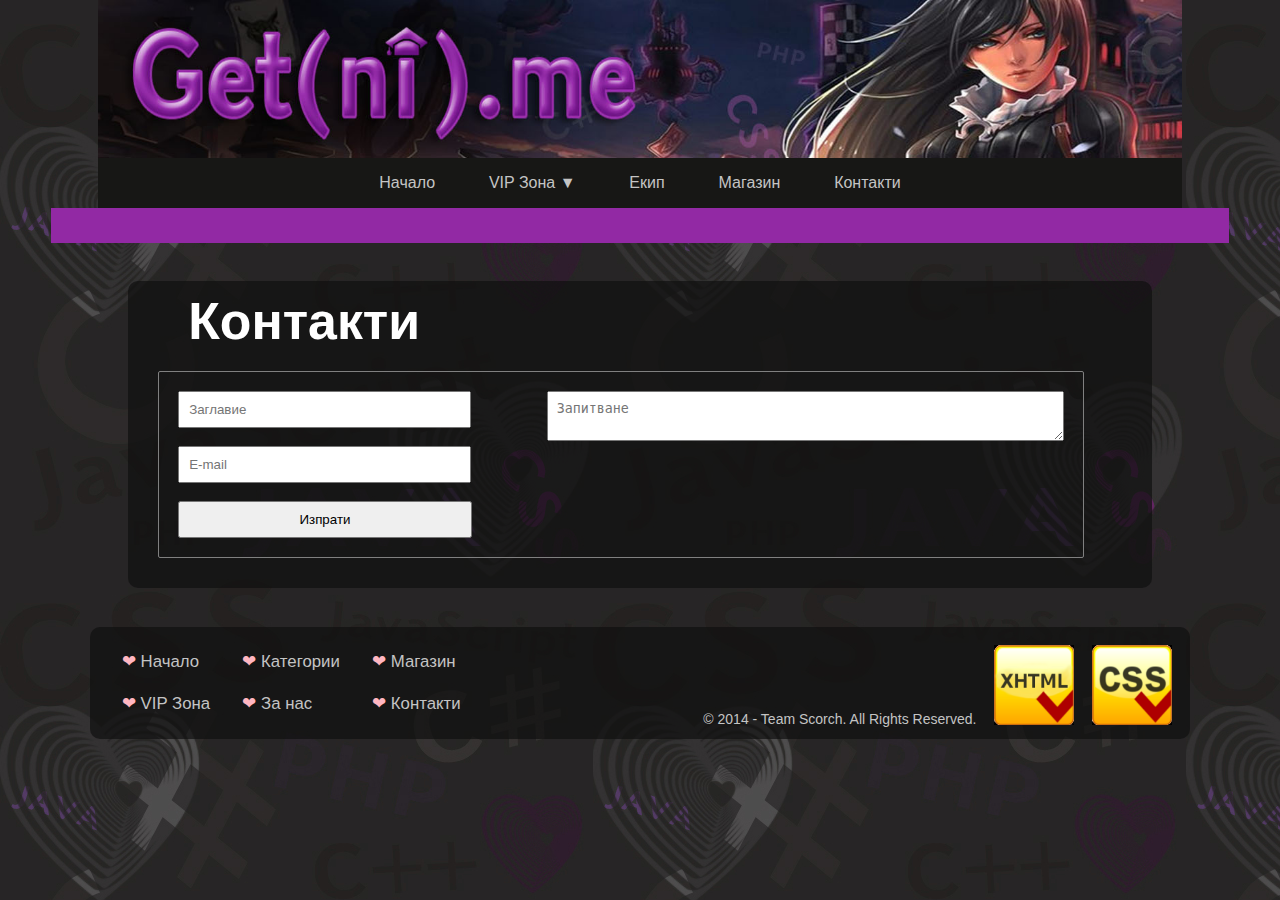
<file: Team--Scorch--teamwork/Website/contacts.html>
<!DOCTYPE html>
<html>
<head lang="en">
    <link rel="stylesheet" href="styles/contacts.css"/>
    <link rel="stylesheet" href="styles/responsive.css" media="screen and (max-width: 900px)"/>
    <meta charset="UTF-8">
    <title></title>
</head>
<body>
    <header>
        <div id="container">
            <div>
                <img id="logo" src="res/newest_Logo.jpg" />
            </div>
            <nav>
                <ul id="main">
                    <li><a href="index.html">Начало</a></li>
                    <li><a href="#" class="drop">VIP Зона</a>
                        <ul>
                            <li><a href="vips.html">VIP Girls</a></li>
                            <li><a href="#">VIP Boys</a></li>
                        </ul>
                    </li>
                    <li><a href="staff.html">Екип</a>
                    </li>
                    <li><a href="shop.html">Магазин</a></li>
                    <li><a href="contacts.html">Контакти</a></li>
                </ul>
            </nav>
        </div>
        <div id="borderline"></div>
    </header>

    <!-- main -->
    <main>
        <section>
            <h1>Контакти</h1>
            <article>
                <form>
                    <input type="text" placeholder="Заглавие" required="required">
                    <textarea placeholder="Запитване"></textarea>
                    <input type="email" required="required" placeholder="E-mail">
                    <input type="submit" value="Изпрати">
                    
                </form>
            </article>
        </section>
    </main>
    <!--<aside>-->

    <!--</aside>-->
    <footer>
        <ul>
            <li><a href="index.html">Начало</a></li>
            <li><a href="vips.html">VIP Зона</a></li>
        </ul>
        <ul>
            <li><a href="#">Категории</a>
            <li><a href="#">За нас</a></li>
        </ul>
        <ul>
            <li><a href="#">Магазин</a></li>
            <li><a href="#">Контакти</a></li>
        </ul>
        <div id="validator-logo">
            <a href="http://validator.w3.org/check?uri=http://www.livescore.com/"><img src="res/w3c-html.png" alt="HTML Validator" width="80" height="80"></a>
            <a href="http://www.css-validator.org/validator?uri=http://www.livescore.com&profile=css3"><img src="res/w3c-css.png" alt="CSS Validator" width="80" height="80" id="cssImage"></a>
        </div>

        <span>© 2014 - Team Scorch. All Rights Reserved.</span>
    </footer>
</body>
</html>
</file>
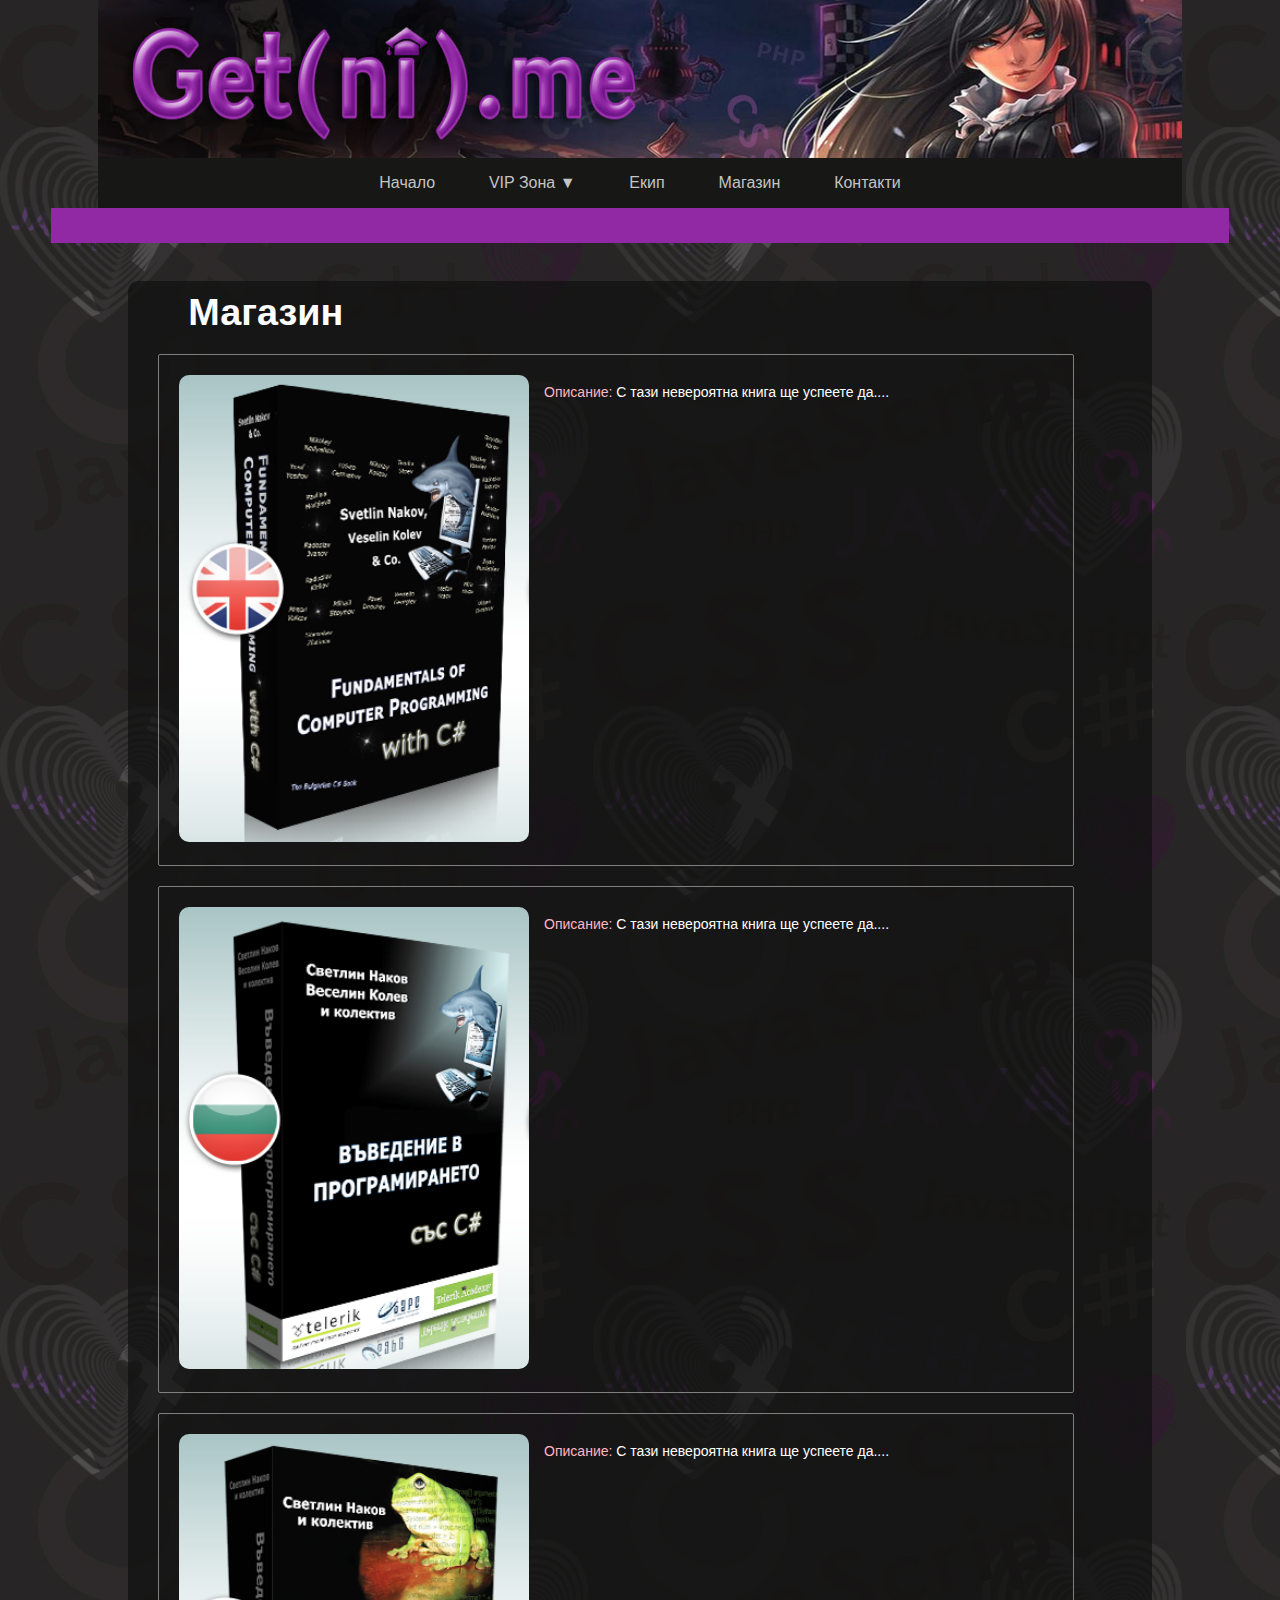
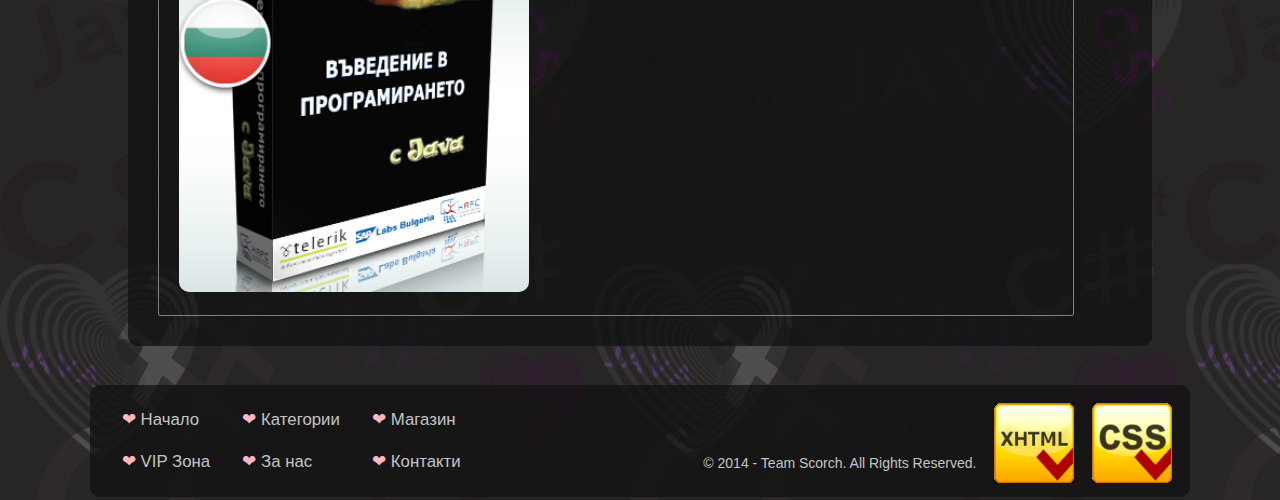
<file: Team--Scorch--teamwork/Website/shop.html>
<!DOCTYPE html>
<html>
<head lang="en">
    <link rel="stylesheet" href="styles/shop.css"/>
    <link rel="stylesheet" href="styles/responsive.css" media="screen and (max-width: 900px)"/>
    <meta charset="UTF-8">
    <title></title>
</head>
<body>
    <header>
        <div id="container">
            <div>
                <img id="logo" src="res/newest_Logo.jpg" />
            </div>
            <nav>
                <ul id="main">
                    <li><a href="index.html">Начало</a></li>
                    <li><a href="#" class="drop">VIP Зона</a>
                        <ul>
                            <li><a href="vip-girls.html">VIP Girls</a></li>
                            <li><a href="vip-boys.html">VIP Boys</a></li>
                        </ul>
                    </li>
                    <li><a href="staff.html">Екип</a>
                    </li>
                    <li><a href="shop.html">Магазин</a></li>
                    <li><a href="contacts.html">Контакти</a></li>
                </ul>
            </nav>
        </div>
        <div id="borderline"></div>
    </header>

    <!-- main -->
    <main>
        <section>
            <h1>Магазин</h1>
            <article class="profile">
            <div class="profileInfo">
                <figure>
                    <img class="profilePicture" src="res/sharp.png">
                </figure>
                <p><span class="tag">Описание: </span>С тази невероятна книга ще успеете да....<!-- Някакво описание за книгите--></p>
        </article>
        <article class="profile">
            <div class="profileInfo">
                <figure>
                    <img class="profilePicture" src="res/sharpbg.png">
                </figure>
                <p><span class="tag">Описание: </span>С тази невероятна книга ще успеете да....<!-- Някакво описание за книгите--></p>
        </article>
        <article class="profile">
            <div class="profileInfo">
                <figure>
                    <img class="profilePicture" src="res/javabook.png">
                </figure>
                <p><span class="tag">Описание: </span>С тази невероятна книга ще успеете да....<!-- Някакво описание за книгите--></p>
        </article>
        </section>
    </main>
    <!--<aside>-->

    <!--</aside>-->
    <footer>
        <ul>
            <li><a href="index.html">Начало</a></li>
            <li><a href="vips.html">VIP Зона</a></li>
        </ul>
        <ul>
            <li><a href="#">Категории</a>
            <li><a href="#">За нас</a></li>
        </ul>
        <ul>
            <li><a href="#">Магазин</a></li>
            <li><a href="#">Контакти</a></li>
        </ul>
        <div id="validator-logo">
            <a href="http://validator.w3.org/check?uri=http://www.livescore.com/"><img src="res/w3c-html.png" alt="HTML Validator" width="80" height="80"></a>
            <a href="http://www.css-validator.org/validator?uri=http://www.livescore.com&profile=css3"><img src="res/w3c-css.png" alt="CSS Validator" width="80" height="80" id="cssImage"></a>
        </div>

        <span>© 2014 - Team Scorch. All Rights Reserved.</span>
    </footer>
</body>
</html>
</file>
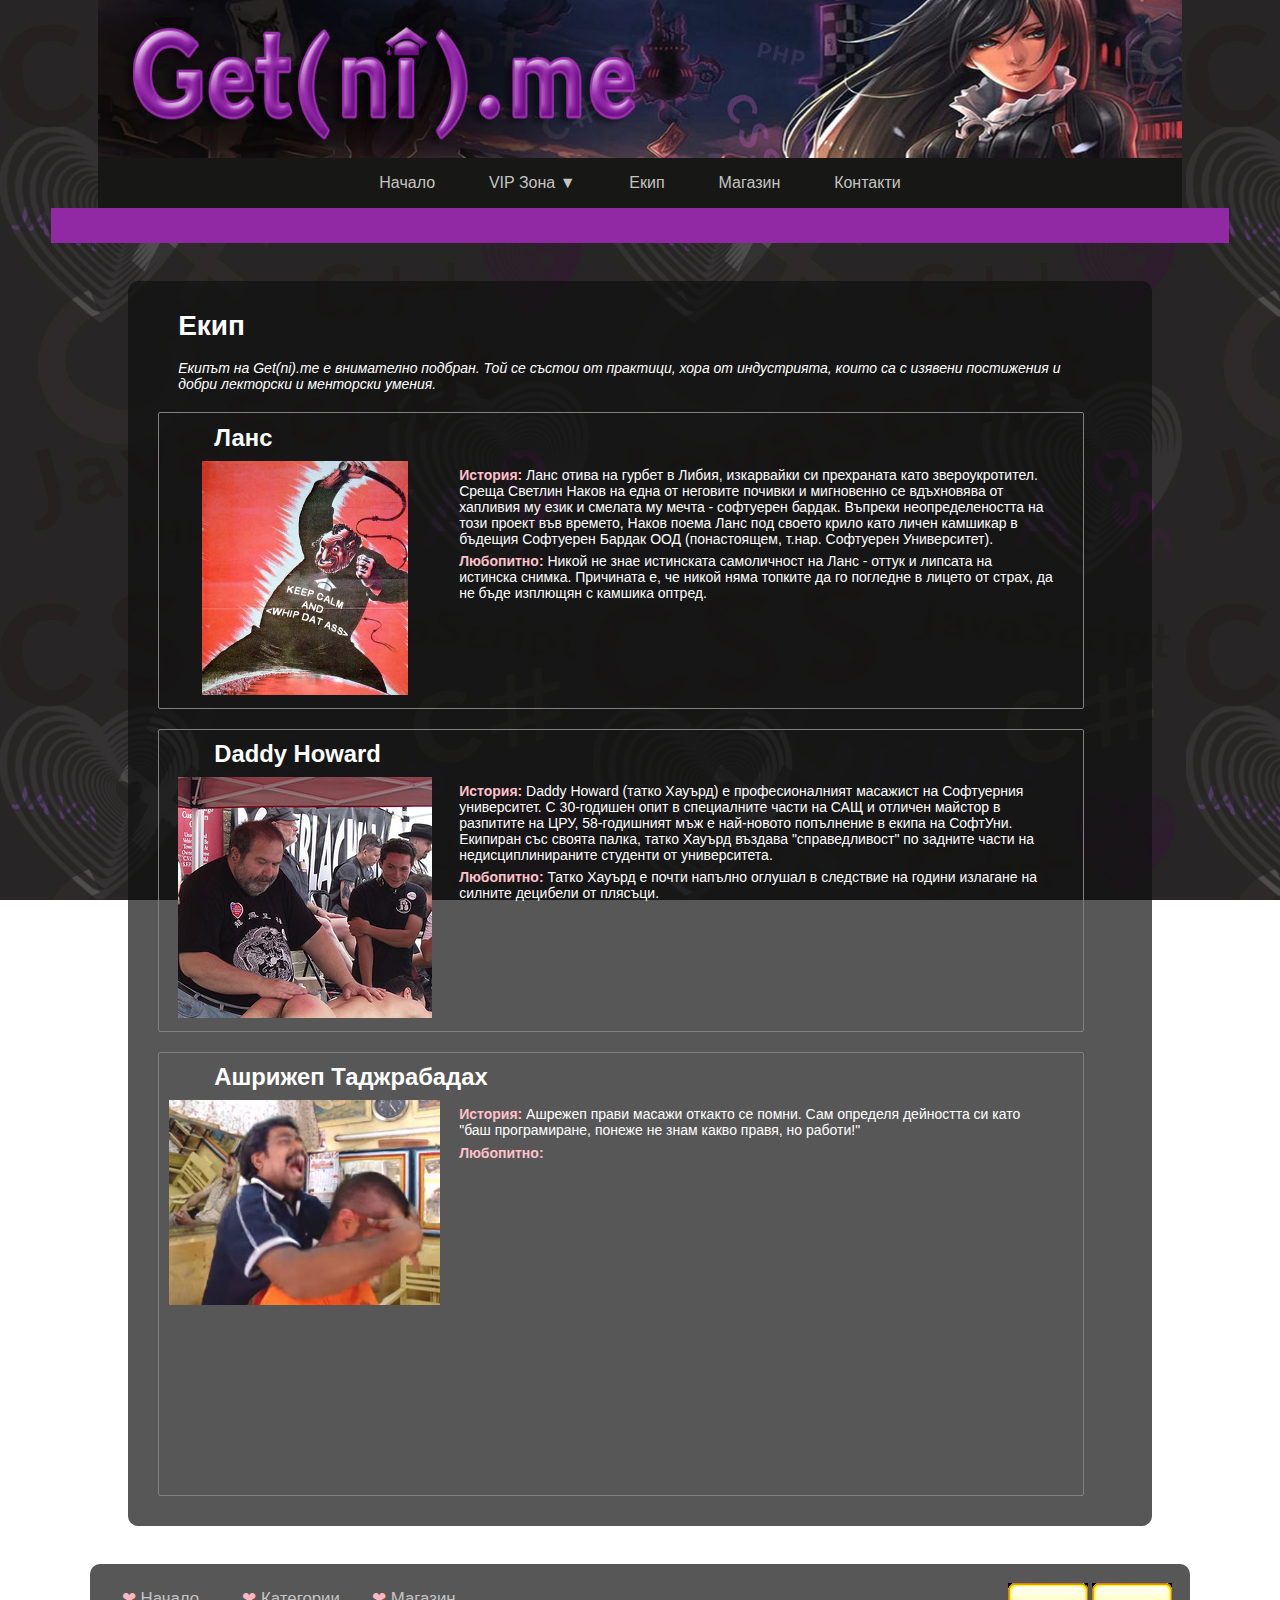
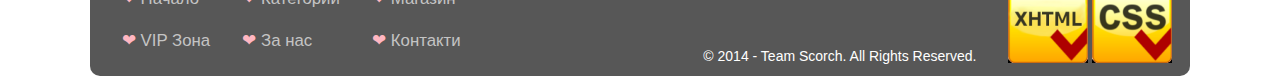
<file: Team--Scorch--teamwork/Website/staff.html>
<!DOCTYPE html>
<html>
<head lang="en">
    <link rel="stylesheet" href="styles/staff.css"/>
    <link rel="stylesheet" href="styles/responsive.css" media="screen and (max-width: 900px)"/>
    <meta charset="UTF-8">
    <title></title>
</head>
<body>
<header>
    <div id="container">
        <div>
            <img id="logo" src="res/newest_Logo.jpg" />
        </div>
        <nav>
            <ul id="main">
                <li><a href="index.html">Начало</a></li>
                <li><a href="#" class="drop">VIP Зона</a>
                    <ul>
                        <li><a href="vip-girls.html">VIP Girls</a></li>
                        <li><a href="vip-boys.html">VIP Boys</a></li>
                    </ul>
                </li>
                <li><a href="staff.html">Екип</a>
                </li>
                <li><a href="shop.html">Магазин</a></li>
                <li><a href="contacts.html">Контакти</a></li>
            </ul>
        </nav>
    </div><div id="borderline"></div>
</header>

<main>
    <section>
        <header>
            <h1>Екип</h1>
            <p><em>Екипът на Get(ni).me е внимателно подбран. Той се състои от практици, хора от индустрията, които са с изявени постижения и добри лекторски и менторски умения. </em></p>
        </header>
        <article>
            <h1 class="name">Ланс</h1>
            <div class="profilePicture">
                <img src="res/whipper.png" />
            </div>
            <div class="profileInfo">
                <p class="history"><span class="tag">История: </span>Ланс отива на гурбет в Либия, изкарвайки си прехраната като звероукротител. Среща Светлин Наков на една от неговите почивки и мигновенно се вдъхновява от хапливия му език и смелата му мечта - софтуерен бардак. Въпреки неопределеността на този проект във времето, Наков поема Ланс под своето крило като личен камшикар в бъдещия Софтуерен Бардак ООД (понастоящем, т.нар. Софтуерен Университет).</p>
                <p class="notes"><span class="tag">Любопитно: </span> Никой не знае истинската самоличност на Ланс - оттук и липсата на истинска снимка. Причината е, че никой няма топките да го погледне в лицето от страх, да не бъде изплющян с камшика оптред.</p>
            </div>
        </article>
        <article>
            <h1 class="name">Daddy Howard</h1>
            <div class="profilePicture">
                <img src="res/daddy-howard.jpg" />
            </div>
            <div class="profileInfo">
                <p class="history"><span class="tag">История: </span>Daddy Howard (татко Хауърд) е професионалният масажист на Софтуерния университет. С 30-годишен опит в специалните части на САЩ и отличен майстор в разпитите на ЦРУ, 58-годишният мъж е най-новото попълнение в екипа на СофтУни. Екипиран със своята палка, татко Хауърд въздава "справедливост" по задните части на недисциплинираните студенти от университета.</p>
                <p class="notes"><span class="tag">Любопитно: </span>Татко Хауърд е почти напълно оглушал в следствие на години излагане на силните децибели от плясъци.</p>
            </div>
        </article>
        <article>
            <h1 class="name">Aшрижеп Таджрабадах</h1>
            <div class="profilePicture">
                <img src="res/massage.png" />
            </div>
            <div class="profileInfo">
                <p class="history"><span class="tag">История: </span>Aшрежеп прави масажи откакто се помни. Сам определя дейността си като "баш програмиране, понеже не знам какво правя, но работи!"</p>
                <p class="notes"><span class="tag">Любопитно: </span></br> <iframe width="420" height="315" src="//www.youtube.com/embed/geLtFCxDs40" frameborder="0" allowfullscreen></iframe></p>
            </div>
        </article>
    </section>
</main>
            <!--<aside>-->

<!--</aside>-->
<footer>
    <div id="nav">
        <ul>
            <li><a href="index.html">Начало</a></li>
            <li><a href="vip-girls.html.html">VIP Зона</a></li>
        </ul>
        <ul>
            <li><a href="#">Категории</a>
            <li><a href="#">За нас</a></li>
        </ul>
        <ul>
            <li><a href="#">Магазин</a></li>
            <li><a href="#">Контакти</a></li>
        </ul>
    </div>
    <div id="validator-logo">
        <a href="http://validator.w3.org/check?uri=http://www.livescore.com/"><img src="res/w3c-html.png" alt="HTML Validator" width="80" height="80"></a>
        <a href="http://www.css-validator.org/validator?uri=http://www.livescore.com&profile=css3"><img src="res/w3c-css.png" alt="CSS Validator" width="80" height="80"></a>
    </div>
    <div id="rights">© 2014 - Team Scorch. All Rights Reserved.</div>
</footer>
</body>
</html>
</file>
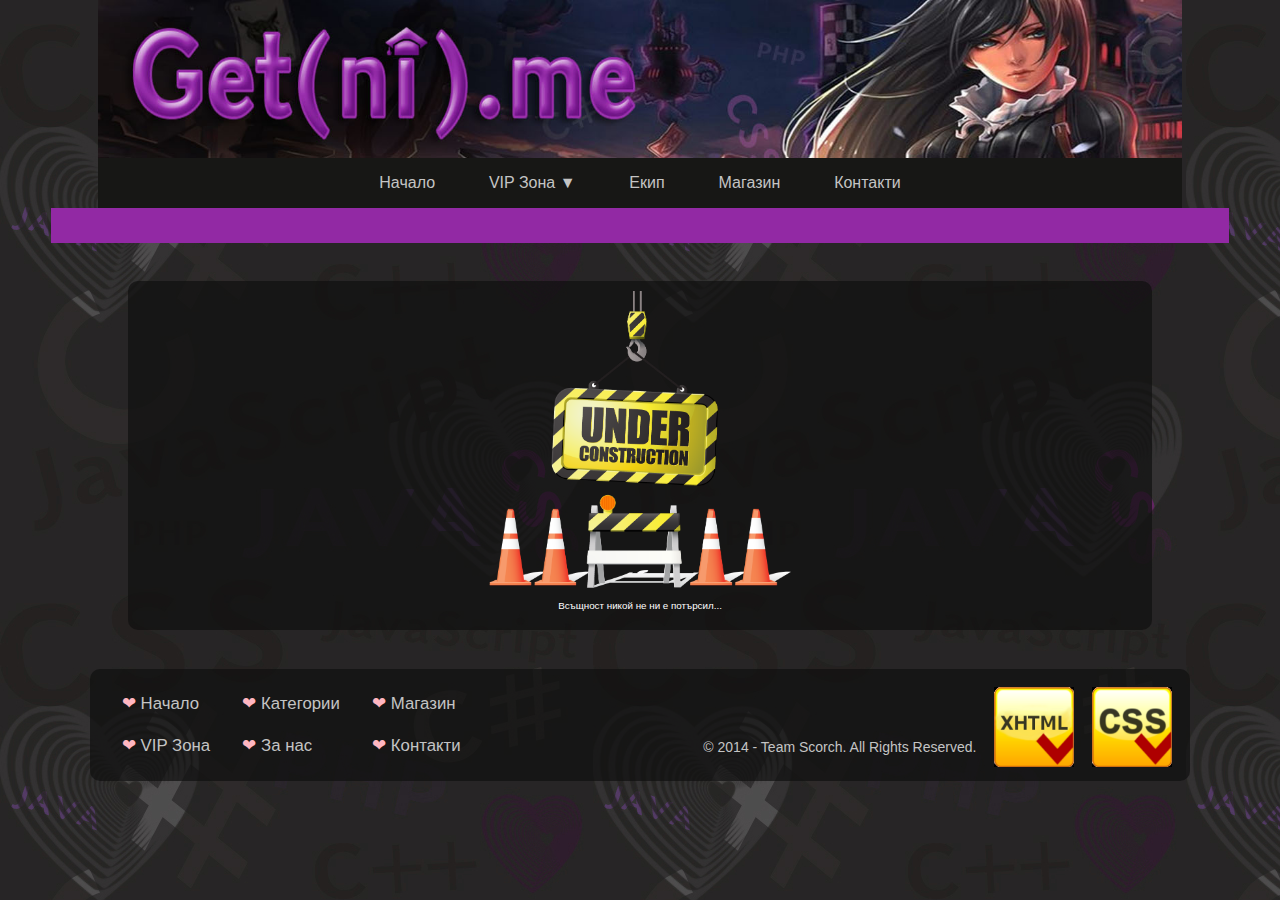
<file: Team--Scorch--teamwork/Website/vip-boys.html>
<!DOCTYPE html>
<html>
<head lang="en">
    <link rel="stylesheet" href="styles/VIPs.css"/>
    <link rel="stylesheet" href="styles/responsive.css" media="screen and (max-width: 900px)"/>
    <meta charset="UTF-8">
    <title></title>
</head>
<body>
<header>
    <div id="container">
        <img id="logo" src="res/newest_Logo.jpg" >
        <nav>
            <ul id="main">
                <li><a href="index.html">Начало</a></li>
                <li><a href="#" class="drop">VIP Зона</a>
                    <ul>
                        <li><a href="vip-girls.html">VIP Girls</a></li>
                        <li><a href="vip-boys.html">VIP Boys</a></li>
                    </ul>
                </li>
                <li><a href="staff.html">Екип</a></li>
                <li><a href="shop.html">Магазин</a></li>
                <li><a href="contacts.html">Контакти</a></li>
            </ul>
        </nav>
    </div>
    <div id="borderline"></div>
</header>


<!-- main -->
<main>
    <section id="boys">
        <img src="res/Under_Construction.png" width="30%"/>
        <p>Всъщност никой не ни е потърсил...</p>
    </section>
</main>
<!--<aside>-->

<!--</aside>-->
<footer>
    <ul>
        <li><a href="index.html">Начало</a></li>
        <li><a href="vips.html">VIP Зона</a></li>
    </ul>
    <ul>
        <li><a href="#">Категории</a>
        <li><a href="#">За нас</a></li>
    </ul>
    <ul>
        <li><a href="#">Магазин</a></li>
        <li><a href="#">Контакти</a></li>
    </ul>
    <div id="validator-logo">
        <a href="http://validator.w3.org/check?uri=http://www.livescore.com/"><img src="res/w3c-html.png" alt="HTML Validator" width="80" height="80"></a>
        <a href="http://www.css-validator.org/validator?uri=http://www.livescore.com&profile=css3"><img src="res/w3c-css.png" alt="CSS Validator" width="80" height="80" id="cssImage"></a>
    </div>

    <span>© 2014 - Team Scorch. All Rights Reserved.</span>
</footer>
</body>
</html>
</file>
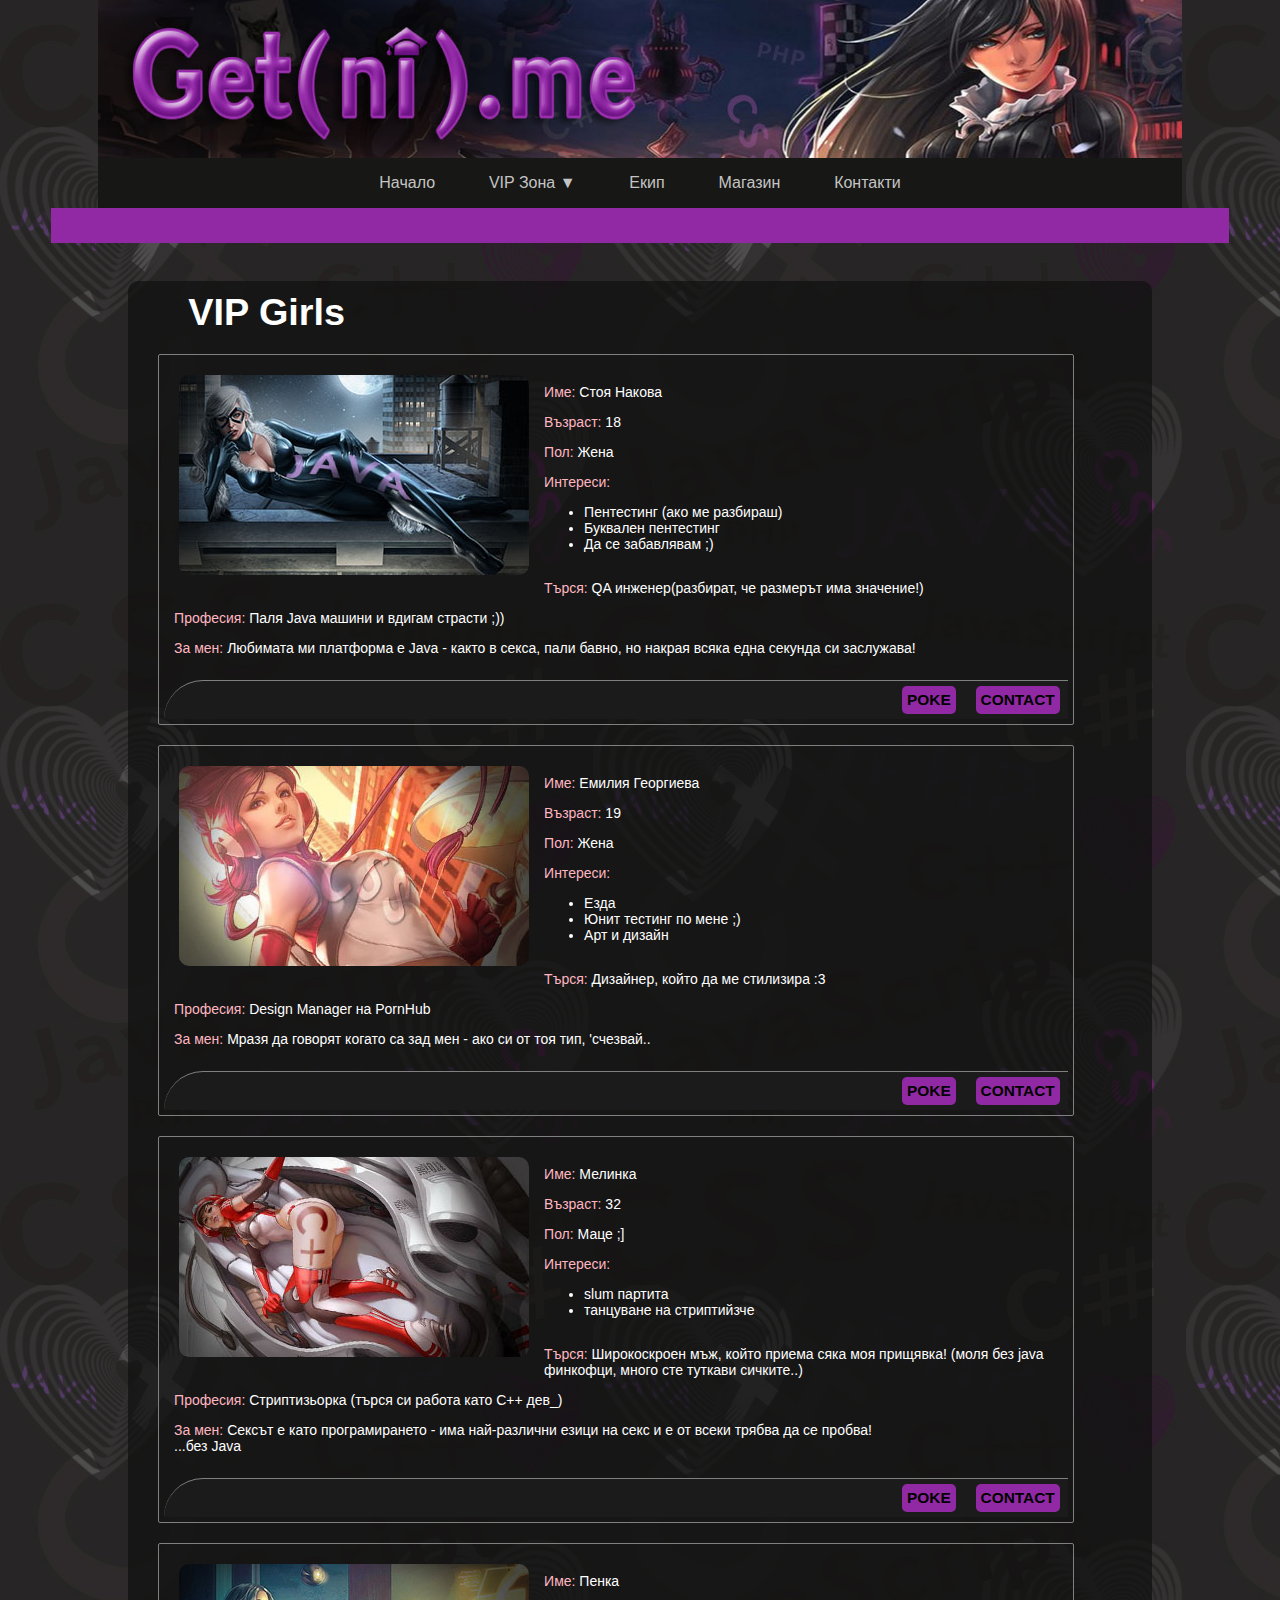
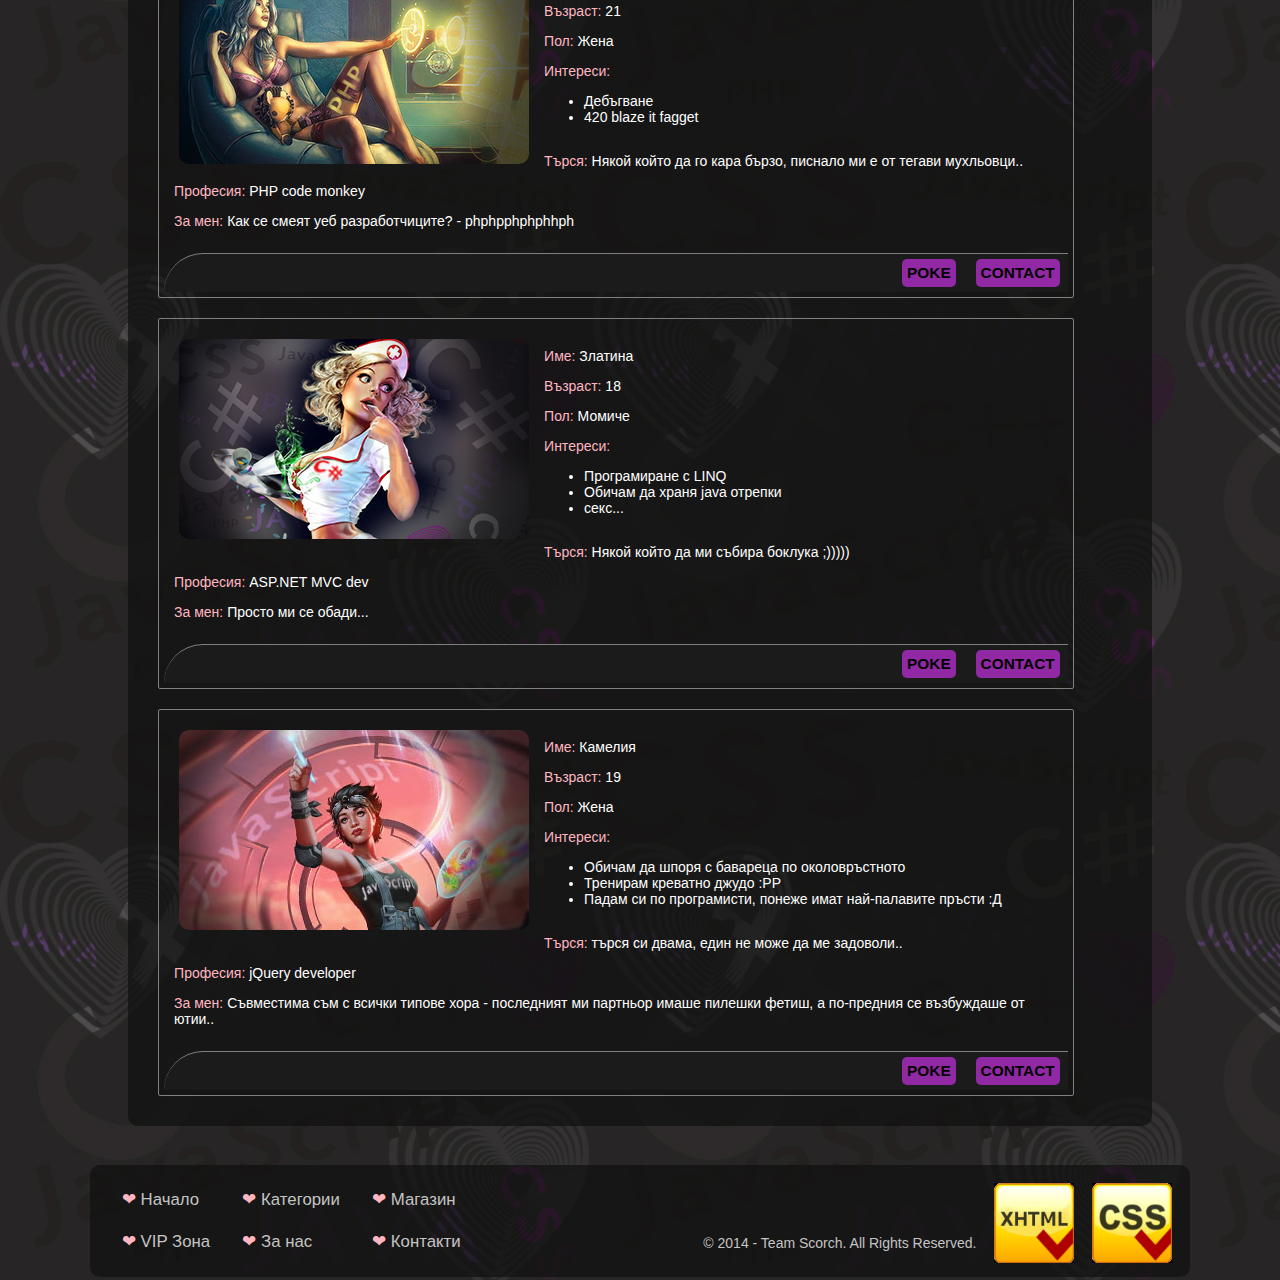
<file: Team--Scorch--teamwork/Website/vip-girls.html>
﻿<!DOCTYPE html>
<html>
<head lang="en">
    <link rel="stylesheet" href="styles/VIPs.css"/>
    <link rel="stylesheet" href="styles/responsive.css" media="screen and (max-width: 900px)"/>
    <meta charset="UTF-8">
    <title></title>
</head>
<body>
<header>
    <div id="container">
            <img id="logo" src="res/newest_Logo.jpg" >
        <nav>
            <ul id="main">
                <li><a href="index.html">Начало</a></li>
                <li><a href="#" class="drop">VIP Зона</a>
                    <ul>
                        <li><a href="vip-girls.html">VIP Girls</a></li>
                        <li><a href="vip-boys.html">VIP Boys</a></li>
                    </ul>
                </li>
                <li><a href="staff.html">Екип</a></li>
                <li><a href="shop.html">Магазин</a></li>
                <li><a href="contacts.html">Контакти</a></li>
            </ul>
        </nav>
    </div>
    <div id="borderline"></div>
</header>


<!-- main -->
<main>
    <section>
        <h1>VIP Girls</h1>
        <article class="profile">
            <div class="profileInfo">
                <figure>
                    <img class="profilePicture" src="res/Girl_Java.jpg">
                </figure>
                <p><span class="tag">Име: </span>Стоя Накова</p>
                <p><span class="tag">Възраст: </span>18</p>
                <p><span class="tag">Пол: </span>Жена</p>
                <p><span class="tag">Интереси: </span>
                <ul>
                    <li>Пентестинг (ако ме разбираш)</li>
                    <li>Буквален пентестинг</li>
                    <li>Да се забавлявам ;)</li>
                </ul>
                </p>
                <p><span class="tag">Търся: </span> QA инженер(разбират, че размерът има значение!)<!-- looking for who --></p>
                <p><span class="tag">Професия: </span> Паля Java машини и вдигам страсти ;))<!-- my profession --></p>
                <p><span class="tag">За мен: </span> Любимата ми платформа е Java - както в секса, пали бавно, но накрая всяка една секунда си заслужава! </p>
            </div>
            <div class="contact">
                <input class="poke" type="button" value="POKE" src="www.google.com" />
                <input class="message" type="button" value="CONTACT" onclick="url('#')"/>
            </div>
        </article>
        <article class="profile">
            <div class="profileInfo">
                <figure>
                    <img class="profilePicture" src="res/Girl_CSS.jpg">
                </figure>
                <p><span class="tag">Име: </span>Емилия Георгиева</p>
                <p><span class="tag">Възраст: </span>19</p>
                <p><span class="tag">Пол: </span>Жена</p>
                <p><span class="tag">Интереси: </span>
                <ul>
                    <li>Езда</li>
                    <li>Юнит тестинг по мене ;)</li>
                    <li>Арт и дизайн</li>
                </ul>
                </p>
                <p><span class="tag">Търся: </span> Дизайнер, който да ме стилизира :3<!-- looking for who --></p>
                <p><span class="tag">Професия: </span> Design Manager на PornHub<!-- my profession --></p>
                <p><span class="tag">За мен: </span> Мразя да говорят когато са зад мен - ако си от тоя тип, 'счезвай..<!-- more about me --></p>
            </div>
            <div class="contact">
                <input class="poke" type="button" value="POKE" src="www.google.com" />
                <input class="message" type="button" value="CONTACT" onclick="url('#')"/>
            </div>
        </article>
        <article class="profile">
            <div class="profileInfo">
                <figure>
                    <img class="profilePicture" src="res/Girl_C++.jpg">
                </figure>
                <p><span class="tag">Име: </span>Мелинка</p>
                <p><span class="tag">Възраст: </span>32</p>
                <p><span class="tag">Пол: </span>Маце ;]</p>
                <p><span class="tag">Интереси: </span>
                <ul>
                    <li>slum партита</li>
                    <li>танцуване на стриптийзче</li>
                </ul>
                </p>
                <p><span class="tag">Търся: </span> Широкоскроен мъж, който приема сяка моя прищявка! (моля без java финкофци, много сте туткави сичките..)<!-- looking for who --></p>
                <p><span class="tag">Професия: </span> Стриптизьорка (търся си работа като C++ дев_)<!-- my profession --></p>
                <p><span class="tag">За мен: </span> Сексът е като програмирането - има най-различни езици на секс и е от всеки трябва да се пробва!</br>...без Java<!-- more about me --></p>
            </div>
            <div class="contact">
                <input class="poke" type="button" value="POKE" src="www.google.com" />
                <input class="message" type="button" value="CONTACT" onclick="url('#')"/>
            </div>
        </article>
          <article class="profile">
            <div class="profileInfo">
                <figure>
                    <img class="profilePicture" src="res/Girl_PHP.jpg">
                </figure>
                <p><span class="tag">Име: </span>Пенка</p>
                <p><span class="tag">Възраст: </span>21</p>
                <p><span class="tag">Пол: </span>Жена</p>
                <p><span class="tag">Интереси: </span>
                <ul>
                    <li>Дебъгване</li>
                    <li>420 blaze it fagget</li>
                </ul>
                </p>
                <p><span class="tag">Търся: </span> Някой който да го кара бързо, писнало ми е от тегави мухльовци..<!-- looking for who --></p>
                <p><span class="tag">Професия: </span> PHP code monkey<!-- my profession --></p>
                <p><span class="tag">За мен: </span> Как се смеят уеб разработчиците? - phphpphphphhph<!-- more about me --></p>
            </div>
              <div class="contact">
                  <input class="poke" type="button" value="POKE" src="www.google.com" />
                  <input class="message" type="button" value="CONTACT" onclick="url('#')"/>
              </div>
        </article>
   <article class="profile">
            <div class="profileInfo">
                <figure>
                    <img class="profilePicture" src="res/Girl_CSharp.jpg">
                </figure>
                <p><span class="tag">Име: </span>Златина</p>
                <p><span class="tag">Възраст: </span>18</p>
                <p><span class="tag">Пол: </span>Момиче</p>
                <p><span class="tag">Интереси: </span>
                <ul>
                    <li>Програмиране с LINQ</li>
                    <li>Обичам да храня java отрепки</li>
                    <li>секс...</li>
                </ul>
                </p>
                <p><span class="tag">Търся: </span> Някой който да ми събира боклука ;)))))<!-- looking for who --></p>
                <p><span class="tag">Професия: </span> ASP.NET MVC dev<!-- my profession --></p>
                <p><span class="tag">За мен: </span> Просто ми се обади...<!-- more about me --></p>
            </div>
            <div class="contact">
                <input class="poke" type="button" value="POKE" src="www.google.com" />
                <input class="message" type="button" value="CONTACT" onclick="url('#')"/>
            </div>
        </article>
   <article class="profile">
            <div class="profileInfo">
                <figure>
                    <img class="profilePicture" src="res/Girl_Java%20Script.jpg">
                </figure>
                <p><span class="tag">Име: </span>Камелия</p>
                <p><span class="tag">Възраст: </span>19</p>
                <p><span class="tag">Пол: </span>Жена</p>
                <p><span class="tag">Интереси: </span>
                <ul>
                    <li>Обичам да шпоря с бавареца по околовръстното</li>
                    <li>Тренирам креватно джудо :PP</li>
                    <li>Падам си по програмисти, понеже имат най-палавите пръсти :Д</li>
                </ul>
                </p>
                <p><span class="tag">Търся: </span> търся си двама, един не може да ме задоволи..<!-- looking for who --></p>
                <p><span class="tag">Професия: </span> jQuery developer<!-- my profession --></p>
                <p><span class="tag">За мен: </span> Съвместима съм с всички типове хора - последният ми партньор имаше пилешки фетиш, а по-предния се възбуждаше от ютии..<!-- more about me --></p>
            </div>
            <div class="contact">
                <input class="poke" type="button" value="POKE" src="www.google.com" />
                <input class="message" type="button" value="CONTACT" onclick="url('#')"/>
            </div>
        </article>
    </section>
</main>
<!--<aside>-->

<!--</aside>-->
<footer>
    <ul>
        <li><a href="index.html">Начало</a></li>
        <li><a href="vips.html">VIP Зона</a></li>
    </ul>
    <ul>
        <li><a href="#">Категории</a>
        <li><a href="#">За нас</a></li>
    </ul>
    <ul>
        <li><a href="#">Магазин</a></li>
        <li><a href="#">Контакти</a></li>
    </ul>
    <div id="validator-logo">
        <a href="http://validator.w3.org/check?uri=http://www.livescore.com/"><img src="res/w3c-html.png" alt="HTML Validator"></a>
        <a href="http://www.css-validator.org/validator?uri=http://www.livescore.com&profile=css3"><img src="res/w3c-css.png" alt="CSS Validator" id="cssImage"></a>
    </div>

    <span>© 2014 - Team Scorch. All Rights Reserved.</span>
</footer>
</body>
</html>
</file>
<file: Team--Scorch--teamwork/Website/styles/contacts.css>
html {
    font-size: 14px;
    font-family: Verdana, sans-serif;
    padding: 0;
}

body {
    margin: 0;
    background-image: url("../res/Site_pattern_02b.jpg");
    background-repeat: repeat;
}

/* header */
header {
    margin: 0 4% 0 4%;
    text-align: center;
}

div#container {
    margin: 0 4% 0 4%;
}

#logo {
    width: 100%;
    display: block;
}

#borderline {
    height: 35px;
    margin: 0;
    background-color: #9229A4;
    z-index: 1000;
}

nav {
    vertical-align: bottom;
    text-align: center;
}

nav ul {
    list-style: none;
    padding: 0;
    margin: 0;
    background-color: #171715;
    width: auto;
}

nav li {
    -webkit-transition: all 0.2s;
    transition: all 0.2s;
    font: 16px/50px bold;
    cursor: pointer;
    display: inline-block;
    position: relative;
    padding: 0;
    margin: 0;
    text-align: left;
}

nav ul#main > li:last-of-type {
    border-right: none;
}

a.drop:after {
    content: ' \25bc';
}

nav li ul {
    -webkit-transition: all 1s;
    transition: all 1s;
    visibility: hidden;
    border-bottom-left-radius: 10px;
    border-bottom-right-radius: 10px;
    opacity: 0;
    position: absolute;
    display: inline-block;
}

nav li:hover > ul {
    opacity: 1;
    visibility: visible;
    z-index: 2;
}

nav li li:hover {
    background-color: gray;
}

nav ul#main > li:hover {
    background-color: #9229A4;
}

nav li:hover > a {
    color: #fff;
}

nav ul ul li {
    -webkit-transition: height 0.5s;
    transition: height 0.5s;
    text-align: left;
    background-color: #353638;
    border-bottom: solid 1px black;
    float: none;
    width: 100%;
}

nav ul li ul li:last-of-type {
    border-bottom: none;
    border-bottom-left-radius: 10px;
    border-bottom-right-radius: 10px;
}

nav li a {
    -webkit-transition: all 0.5s;
    text-align: center;
    text-decoration: none;
    color: #C4C4C4;
    font: 16px/50px Helvetica;
    display: block;
    width: auto;
    padding: 0 25px 0 25px;
}

nav li ul a {
    padding: 0 15px 0 15px;
    font: 16px/50px sans-serif;
}

nav a {
    text-decoration: none;
    color: #ffffff;
}


/* main */

main  {
    margin: 3% 10% 3% 10%;
    color: white;
}

section {
    background-color: rgba(16, 16, 16, 0.7);
    margin: 0;
    padding: 10px;
    border-radius: 10px;
}

h1 {
    margin: 0 0 0 5%;
    font-size: 3.7rem;
}

article {
    border: solid 1px gray;
    border-radius: 2px;
    margin: 2%;
    width: 90%;
    padding: 10px;
}

input[type="text"], input[type="email"], input[type="submit"] {
    display: inline-block;
    width: 30%;
    padding: 1%;
    margin: 1%;
}

input[type="submit"] {
    width: 32.5%;
}

input[type="submit"]:hover {
    background-color: #9229A4;
    border-color:  #9229A4;
    color: white;
}

textarea {
    display: inline-block;
    width: 55%;
    padding: 1%;
    margin: 1%;
    float: right;
}

footer {
    width:86%;
    height:auto;
    background-color: rgba(16, 16, 16, 0.7);
    margin-left:7%;
    margin-right:7%;
    border-radius: 10px;
    overflow:hidden;
    display:inline-block;
    position:relative;
}

footer span {
    position:absolute;
    margin-right:1em;
    color: #C4C4C4;
    bottom:12px;
    right:200px;
}

footer ul {
    padding-left: 32px;
    float:left;
}
    footer ul li{
    line-height:2.5em;
    list-style-type: none;
    font-size:1.2em;
    color: #C4C4C4;

}
        footer ul li::before {
            content: "\2764";
            color: lightpink;
        }

            footer ul li a {
                text-decoration: none;
                color: #C4C4C4;
                font: Helvetica;
                margin-left:5px;
            }

#validator-logo {
    margin-top:1.3em;
    margin-right:1.3em;
    float:right;
}

#cssImage {
    margin-left:1em;
}
</file>
<file: Team--Scorch--teamwork/Website/styles/responsive.css>
@media screen and (max-width: 780px) {

    nav ul li {
        font-size: 0.8rem;
        width: 25%;
        float: none;
    }

    main .profilePicture {
        width: 100%;
        text-align: center;
    }

    main article h1 {
        text-align: center;
    }

    main article figure {
        float: none;
    }
}

@media screen and (max-width: 600px) {

    nav ul#main > li {
        font-size: 0.95rem;
        width: 33%;
        float: none;
    }

    nav > ul  li  a {
        padding: 0 5px 0 5px !important;
    }
}

@media screen and (max-width: 530px) {

    #validator-logo img {
        width: 40px;
        height: 40px;
    }

    footer span {
        display: none;
    }
}

@media screen and (max-width: 400px) {

    nav ul li {
        width: 50%;
    }

    nav ul li a {
        text-align: center;
        padding-right: 0 !important;
    }

    main {
        margin: 2% 1% 2% 1%;
    }
}

@media screen and (max-width: 330px) {

    main .profilePicture {
        width: 95%;
    }
}
</file>
<file: Team--Scorch--teamwork/Website/styles/shop.css>
html {
    font-size: 14px;
    font-family: Verdana, sans-serif;
    padding: 0;
}

body {
    margin: 0;
    background-image: url("../res/Site_pattern_02b.jpg");
    background-repeat: repeat;
}

/* header */
header {
    margin: 0 4% 0 4%;
    text-align: center;
}

div#container {
    margin: 0 4% 0 4%;
}

#logo {
    width: 100%;
    display: block;
}

#borderline {
    height: 35px;
    margin: 0;
    background-color: #9229A4;
    z-index: 1000;
}

nav {
    vertical-align: bottom;
    text-align: center;
}

nav ul {
    list-style: none;
    padding: 0;
    margin: 0;
    background-color: #171715;
    width: auto;
}

nav li {
    -webkit-transition: all 0.2s;
    transition: all 0.2s;
    font: 16px/50px bold;
    cursor: pointer;
    display: inline-block;
    position: relative;
    padding: 0;
    margin: 0;
    text-align: left;
}

nav ul#main > li:last-of-type {
    border-right: none;
}

a.drop:after {
    content: ' \25bc';
}

nav li ul {
    -webkit-transition: all 1s;
    transition: all 1s;
    visibility: hidden;
    border-bottom-left-radius: 10px;
    border-bottom-right-radius: 10px;
    opacity: 0;
    position: absolute;
    display: inline-block;
}

nav li:hover > ul {
    opacity: 1;
    visibility: visible;
    z-index: 2;
}

nav li li:hover {
    background-color: gray;
}

nav ul#main > li:hover {
    background-color: #9229A4;
}

nav li:hover > a {
    color: #fff;
}

nav ul ul li {
    -webkit-transition: height 0.5s;
    transition: height 0.5s;
    text-align: left;
    background-color: #353638;
    border-bottom: solid 1px black;
    float: none;
    width: 100%;
}

nav ul li ul li:last-of-type {
    border-bottom: none;
    border-bottom-left-radius: 10px;
    border-bottom-right-radius: 10px;
}

nav li a {
    -webkit-transition: all 0.5s;
    text-align: center;
    text-decoration: none;
    color: #C4C4C4;
    font: 16px/50px Helvetica;
    display: block;
    width: auto;
    padding: 0 25px 0 25px;
}

nav li ul a {
    padding: 0 15px 0 15px;
    font: 16px/50px sans-serif;
}

nav a {
    text-decoration: none;
    color: #ffffff;
}


/* main */

main  {
    margin: 3% 10% 3% 10%;
    color: white;
}

section {
    background-color: rgba(16, 16, 16, 0.7);
    padding: 10px;
    border-radius: 10px;
}

h1 {
    margin: 0 0 0 5%;
    font-size: 2.7rem;
}

article {
    border: solid 1px gray;
    border-radius: 2px;
    margin: 2%;
    width: 90%;
    padding: 5px;
}

article.profile:hover {
    background-color: #333333;
    cursor: pointer;
}

article a {
    color: #ffffff;
}

figure {
    padding: 0;
    display: inline-block;
    margin: 5px 15px 5px 5px;
    text-align: center;
    float: left;
}

img.profilePicture {
    width: 350px;
    height: auto;
    border-radius: 10px;
}

div.profileInfo {
    overflow: hidden;
    margin: 5px;
    padding: 5px;
    color: white;
    max-width: 100%;
}

.profileInfo > p, .profileInfo ul {
    overflow: hidden;
    word-wrap: break-word;
}

.profileInfo > ul {
    min-width: 30%;
}

span.tag {
    color: lightpink;
}

div.contact {
    text-align: right;
    display: block;
    border-top: solid 1px gray;
    border-top-left-radius: 70px;
    background-color: #1B1B1B;
}

.poke, .message {
    display: inline-block;
    padding: 5px;
    border: none;
    background-color: #9229A4;
    color: #000000;
    font-weight: bold;
    border-radius: 5px;
    font-size: 1.1rem;
    margin: 5px 8px;
}

section#boys {
    text-align: center;
    font-size: 0.7rem;
}

footer {
    width:86%;
    height:auto;
    background-color: rgba(16, 16, 16, 0.7);
    margin-left:7%;
    margin-right:7%;
    border-radius: 10px;
    overflow:hidden;
    display:inline-block;
    position:relative;
}

footer span {
    position:absolute;
    margin: 1em;
    color: #C4C4C4;
    bottom:12px;
    right:200px;
}

footer ul {
    padding-left: 32px;
    float:left;
}
footer ul li{
    line-height:2.5em;
    list-style-type: none;
    font-size:1.2em;
    color: #C4C4C4;

}
footer ul li::before {
    content: "\2764";
    color: lightpink;
}

footer ul li a {
    text-decoration: none;
    color: #C4C4C4;
    font: Helvetica;
    margin-left:5px;
}

#validator-logo {
    margin-top:1.3em;
    margin-right:1.3em;
    float:right;
}

#validator-logo img {
    width: 80px;
    height: 80px;
}

#cssImage {
    margin-left:1em;
}
</file>
<file: Team--Scorch--teamwork/Website/styles/staff.css>
html {
    font-size: 14px;
    font-family: Verdana, sans-serif;
    padding: 0;
}

body {
    margin: 0;
    background-image: url("../res/Site_pattern_02b.jpg");
    background-repeat: repeat;
    background-attachment: fixed;
}

/* header */
header {
    margin: 0 4% 0 4%;
    text-align: center;
}

div#container {
    margin: 0 4% 0 4%;
}

#logo {
    width: 100%;
    display: block;
}

#borderline {
    height: 35px;
    margin: 0;
    background-color: #9229A4;
    z-index: 1000;
}

nav {
    vertical-align: bottom;
    text-align: center;
}

nav ul {
    list-style: none;
    padding: 0;
    margin: 0;
    background-color: #171715;
    width: auto;
}

nav li {
    -webkit-transition: all 0.2s;
    transition: all 0.2s;
    font: 16px/50px bold;
    cursor: pointer;
    display: inline-block;
    position: relative;
    padding: 0;
    margin: 0;
    text-align: left;
}

nav ul#main > li:last-of-type {
    border-right: none;
}

a.drop:after {
    content: ' \25bc';
}

nav li ul {
    -webkit-transition: all 1s;
    transition: all 1s;
    visibility: hidden;
    border-bottom-left-radius: 10px;
    border-bottom-right-radius: 10px;
    opacity: 0;
    position: absolute;
    display: inline-block;
}

nav li:hover > ul {
    opacity: 1;
    visibility: visible;
    z-index: 2;
}

nav li li:hover {
    background-color: gray;
}

nav ul#main > li:hover {
    background-color: #9229A4;
}

nav li:hover > a {
    color: #fff;
}

nav ul ul li {
    -webkit-transition: height 0.5s;
    transition: height 0.5s;
    text-align: left;
    background-color: #353638;
    border-bottom: solid 1px black;
    float: none;
    width: 100%;
}

nav ul li ul li:last-of-type {
    border-bottom: none;
    border-bottom-left-radius: 10px;
    border-bottom-right-radius: 10px;
}

nav li a {
    -webkit-transition: all 0.5s;
    text-align: center;
    text-decoration: none;
    color: #C4C4C4;
    font: 16px/50px Helvetica;
    display: block;
    width: auto;
    padding: 0 25px 0 25px;
}

nav li ul a {
    padding: 0 15px 0 15px;
    font: 16px/50px sans-serif;
}

nav a {
    text-decoration: none;
    color: #ffffff;
}


/* main */

main  {
    margin: 3% 10% 3% 10%;
    color: white;
}

section {
    background-color: rgba(16, 16, 16, 0.7);
    margin: 0;
    padding: 10px;
    border-radius: 10px;
}

section > header {
    text-align: left;
}

h1.name {
    margin: 0 5% 1% 5%;
    font-size: 1.7rem;
}

article {
    border: solid 1px gray;
    border-radius: 2px;
    margin: 2%;
    width: 90%;
    padding: 1%;
    overflow: auto;
}

.profilePicture {
    text-align: center;
    display: inline-block;
    float: left;
    width: 30%;
    word-wrap: break-word;
}

.profilePicture img {
    max-width: 100%;

}

.profileInfo {
    display: inline-block;
    width: 70%;
    overflow-wrap: break-word;
}

.profileInfo p {
    margin: 1% 3% 1% 3%;
}

span.tag {
    color: pink;
    font-weight: bold;
}

footer {
    width:86%;
    height:auto;
    background-color: rgba(16, 16, 16, 0.7);
    margin-left:7%;
    margin-right:7%;
    border-radius: 10px;
    overflow:hidden;
    display:inline-block;
    position:relative;
}

footer div#rights {
    position:absolute;
    margin: 0 1em;
    color: #ffffff;
    bottom:12px;
    right:200px;
}

footer ul {
    padding-left: 32px;
    float:left;
}
footer ul li{
    line-height:2.5em;
    list-style-type: none;
    font-size:1.2em;
    color: #C4C4C4;

}
footer ul li::before {
    content: "\2764";
    color: lightpink;
}

footer ul li a {
    text-decoration: none;
    color: #C4C4C4;
    font: Helvetica;
    margin-left:5px;
}

#validator-logo {
    margin-top:1.3em;
    margin-right:1.3em;
    float:right;
}

#cssImage {
    margin-left:1em;
}
</file>
<file: Team--Scorch--teamwork/Website/styles/VIPs.css>
html {
    font-size: 14px;
    font-family: Verdana, sans-serif;
    padding: 0;
}

body {
    margin: 0;
    background-image: url("../res/Site_pattern_02b.jpg");
    background-repeat: repeat;
}

/* header */
header {
    margin: 0 4% 0 4%;
    text-align: center;
}

div#container {
    margin: 0 4% 0 4%;
}

#logo {
    width: 100%;
    display: block;
}

#borderline {
    height: 35px;
    margin: 0;
    background-color: #9229A4;
    z-index: 1000;
}

nav {
    vertical-align: bottom;
    text-align: center;
}

nav ul {
    list-style: none;
    padding: 0;
    margin: 0;
    background-color: #171715;
    width: auto;
}

nav li {
    -webkit-transition: all 0.2s;
    transition: all 0.2s;
    font: 16px/50px bold;
    cursor: pointer;
    display: inline-block;
    position: relative;
    padding: 0;
    margin: 0;
    text-align: left;
}

nav ul#main > li:last-of-type {
    border-right: none;
}

a.drop:after {
    content: ' \25bc';
}

nav li ul {
    -webkit-transition: all 1s;
    transition: all 1s;
    visibility: hidden;
    border-bottom-left-radius: 10px;
    border-bottom-right-radius: 10px;
    opacity: 0;
    position: absolute;
    display: inline-block;
}

nav li:hover > ul {
    opacity: 1;
    visibility: visible;
    z-index: 2;
}

nav li li:hover {
    background-color: gray;
}

nav ul#main > li:hover {
    background-color: #9229A4;
}

nav li:hover > a {
    color: #fff;
}

nav ul ul li {
    -webkit-transition: height 0.5s;
    transition: height 0.5s;
    text-align: left;
    background-color: #353638;
    border-bottom: solid 1px black;
    float: none;
    width: 100%;
}

nav ul li ul li:last-of-type {
    border-bottom: none;
    border-bottom-left-radius: 10px;
    border-bottom-right-radius: 10px;
}

nav li a {
    -webkit-transition: all 0.5s;
    text-align: center;
    text-decoration: none;
    color: #C4C4C4;
    font: 16px/50px Helvetica;
    display: block;
    width: auto;
    padding: 0 25px 0 25px;
}

nav li ul a {
    padding: 0 15px 0 15px;
    font: 16px/50px sans-serif;
}

nav a {
    text-decoration: none;
    color: #ffffff;
}


/* main */

main  {
    margin: 3% 10% 3% 10%;
    color: white;
}

section {
    background-color: rgba(16, 16, 16, 0.7);
    padding: 10px;
    border-radius: 10px;
}

h1 {
    margin: 0 0 0 5%;
    font-size: 2.7rem;
}

article {
    border: solid 1px gray;
    border-radius: 2px;
    margin: 2%;
    width: 90%;
    padding: 5px;
}

article.profile:hover {
    background-color: #333333;
    cursor: pointer;
}

article a {
    color: #ffffff;
}

figure {
    padding: 0;
    display: inline-block;
    margin: 5px 15px 5px 5px;
    text-align: center;
    float: left;
}

img.profilePicture {
    width: 350px;
    height: auto;
    border-radius: 10px;
}

div.profileInfo {
    overflow: hidden;
    margin: 5px;
    padding: 5px;
    color: white;
    max-width: 100%;
}

.profileInfo > p, .profileInfo ul {
    overflow: hidden;
    word-wrap: break-word;
}

.profileInfo > ul {
    min-width: 30%;
}

span.tag {
    color: lightpink;
}

div.contact {
    text-align: right;
    display: block;
    border-top: solid 1px gray;
    border-top-left-radius: 70px;
    background-color: #1B1B1B;
}

.poke, .message {
    display: inline-block;
    padding: 5px;
    border: none;
    background-color: #9229A4;
    color: #000000;
    font-weight: bold;
    border-radius: 5px;
    font-size: 1.1rem;
    margin: 5px 8px;
}

section#boys {
    text-align: center;
    font-size: 0.7rem;
}

footer {
    width:86%;
    height:auto;
    background-color: rgba(16, 16, 16, 0.7);
    margin-left:7%;
    margin-right:7%;
    border-radius: 10px;
    overflow:hidden;
    display:inline-block;
    position:relative;
}

footer span {
    position:absolute;
    margin: 1em;
    color: #C4C4C4;
    bottom:12px;
    right:200px;
}

footer ul {
    padding-left: 32px;
    float:left;
}
footer ul li{
    line-height:2.5em;
    list-style-type: none;
    font-size:1.2em;
    color: #C4C4C4;

}
footer ul li::before {
    content: "\2764";
    color: lightpink;
}

footer ul li a {
    text-decoration: none;
    color: #C4C4C4;
    font: Helvetica;
    margin-left:5px;
}

#validator-logo {
    margin-top:1.3em;
    margin-right:1.3em;
    float:right;
}

#validator-logo img {
    width: 80px;
    height: 80px;
}

#cssImage {
    margin-left:1em;
}
</file>
